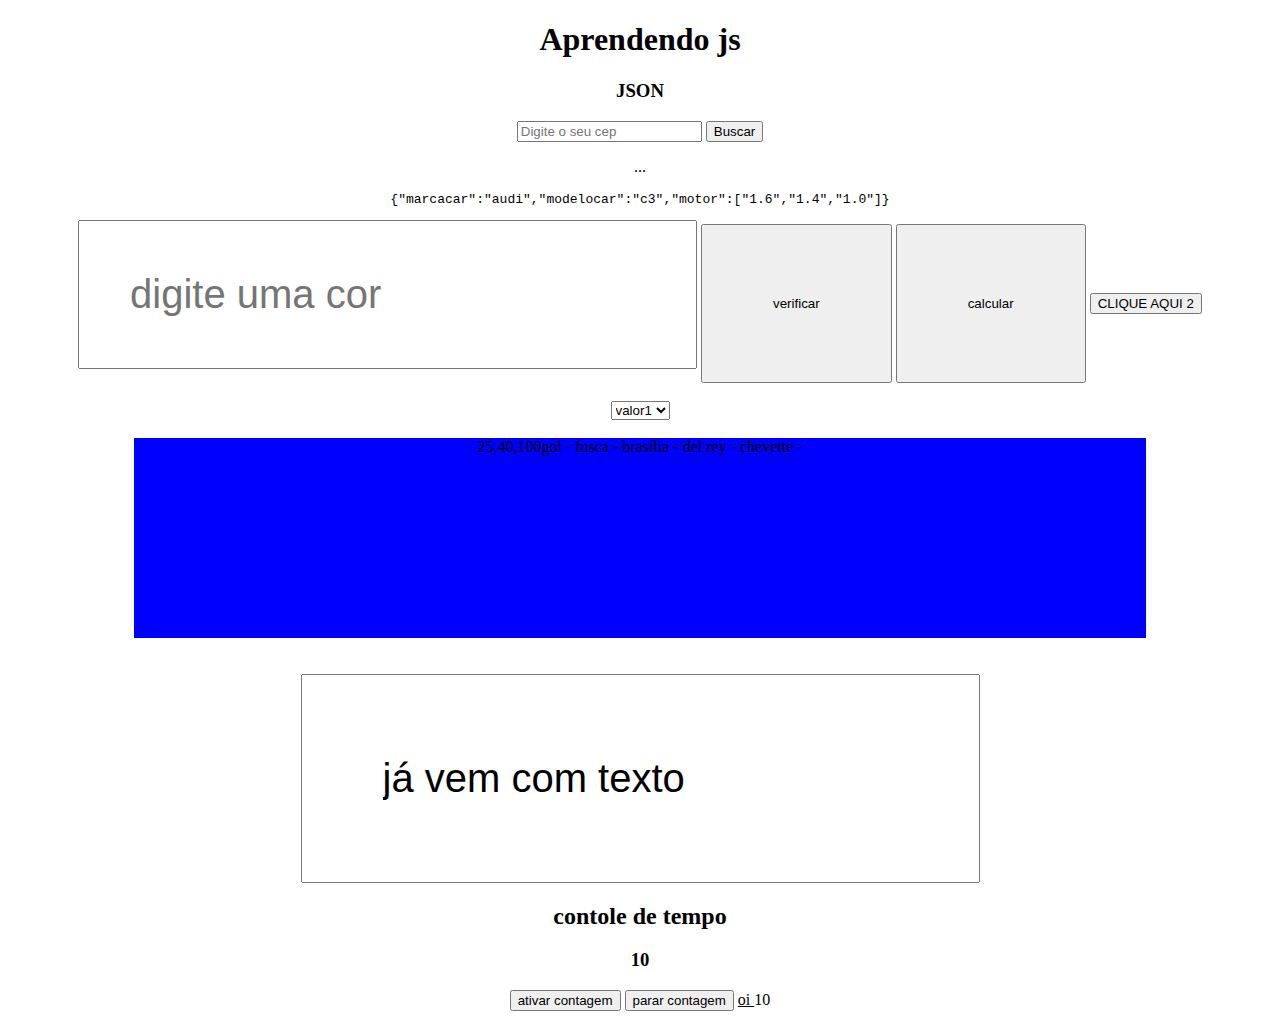
<file: curso-de-javascript-do -youtube/index.html>
<!DOCTYPE html>
<html lang="pt-br">

<head>
  <meta charset="UTF-8">
  <meta name="viewport" content="width=device-width, initial-scale=1.0">
  <link rel="stylesheet" href="./css/estilo.css">
  <title>aprendendo js</title>
</head>

<body onresize="console.log('houve um redimencionamento')">

  <h1>Aprendendo js</h1>

  <h3>JSON</h3>
  <center>
    <input id="CEP" type="text" placeholder="Digite o seu cep">
    <button onclick="buscarCEP()">Buscar</button>
    <p id="sl">...</p>
  </center>
  <pre id="area"></pre>



  <input style="padding: 50px;  font-size: 40px;" type="text" id="cor" placeholder="digite uma cor">
  <button onclick="verificaCor()" style="padding: 70px; "> verificar</button>

  <button onclick="diadasemana()" style="padding: 70px; "> calcular</button>

  <button ondblclick="eventoDbClick ()">CLIQUE AQUI 2</button>
  <br><br>

  <select onchange="mudou()" id="itens">
    <option value="1">valor1</option>
    <option value="2">valor2</option>
    <option value="3">valor3</option>
    <option value="4">valor4</option>

  </select>

  <br><br>

  <div id="teste" onmousemove="adicionaTexto()" onmouseout="viraAzul()" onmouseover="viraVermelho()"
    style=" margin: auto auto; width: 80%; height: 200px; background: blue;"></div>
  <br><br>

  <input onkeypress="teclaPrecionada()" onblur="eventoclick()" id="campoTexto" style="padding: 80px; font-size: 40px;"
    type="text" placeholder="digite alguma coisa" value="já vem com texto">

  <p>

  <h2>contole de tempo</h2>
  <h3 id="tempo">10</h3>
  <button onclick="ativarcontagem()" class="start">ativar contagem</button>
  <button onclick="desativarcontagem()" class="stop">parar contagem</button>

  <script>
    document.write('<u> oi </u> ', 5 + 5); //escrito com o document.write normalmente usado para testes ele aceita tbm funções = 5+5 ele montra 10


  </script>

  </p>

  <script src="./JS/index.js"></script>
</body>

</html>
</file>
<file: curso-de-javascript-do -youtube/css/estilo.css>
body{

  text-align: center;  
}
</file>
